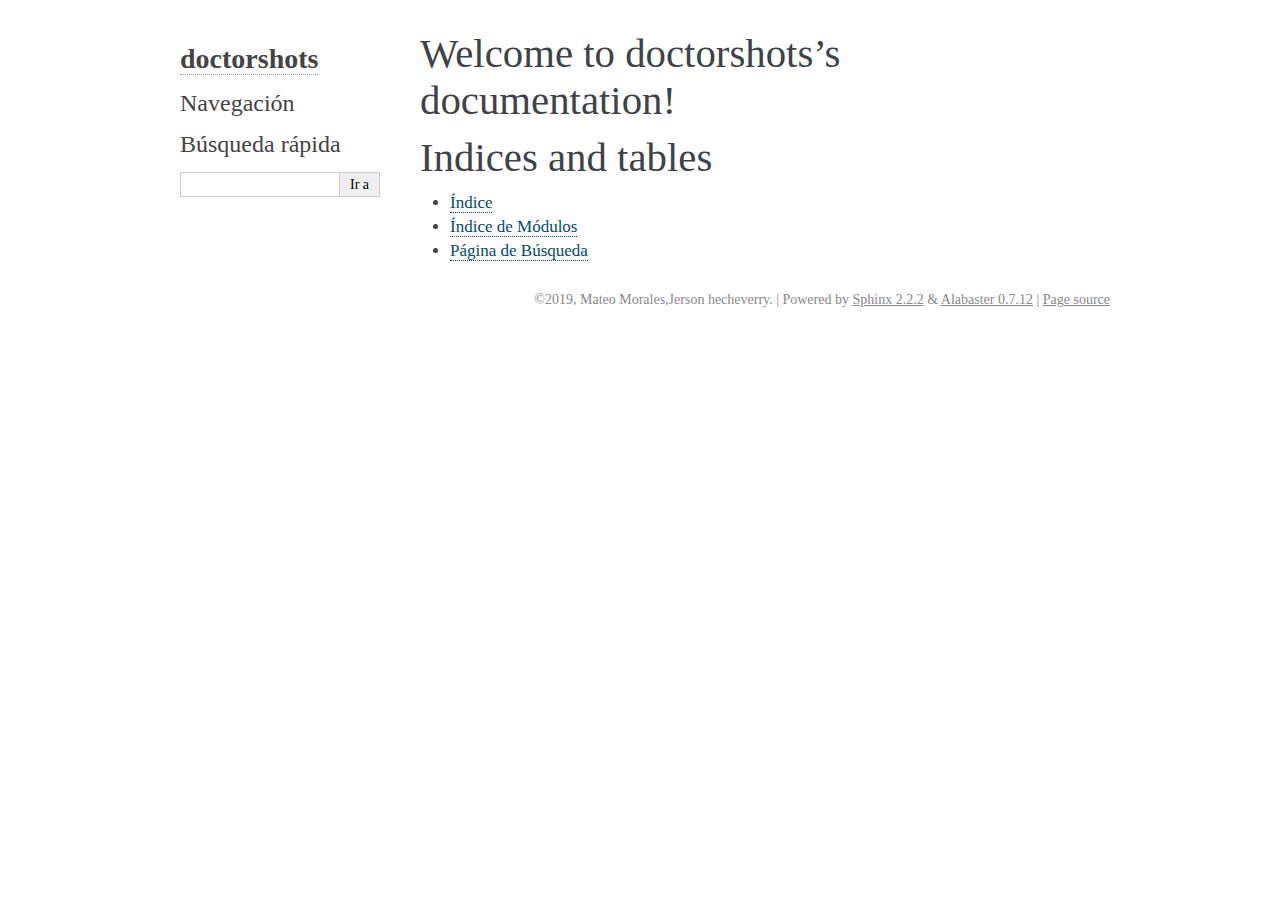
<file: _build/html/index.html>
<!DOCTYPE html>

<html xmlns="http://www.w3.org/1999/xhtml" lang="es">
  <head>
    <meta charset="utf-8" />
    <title>Welcome to doctorshots’s documentation! &#8212; documentación de doctorshots - </title>
    <link rel="stylesheet" href="_static/alabaster.css" type="text/css" />
    <link rel="stylesheet" href="_static/pygments.css" type="text/css" />
    <script type="text/javascript" id="documentation_options" data-url_root="./" src="_static/documentation_options.js"></script>
    <script type="text/javascript" src="_static/jquery.js"></script>
    <script type="text/javascript" src="_static/underscore.js"></script>
    <script type="text/javascript" src="_static/doctools.js"></script>
    <script type="text/javascript" src="_static/language_data.js"></script>
    <script type="text/javascript" src="_static/translations.js"></script>
    <link rel="index" title="Índice" href="genindex.html" />
    <link rel="search" title="Búsqueda" href="search.html" />
   
  <link rel="stylesheet" href="_static/custom.css" type="text/css" />
  
  
  <meta name="viewport" content="width=device-width, initial-scale=0.9, maximum-scale=0.9" />

  </head><body>
  

    <div class="document">
      <div class="documentwrapper">
        <div class="bodywrapper">
          

          <div class="body" role="main">
            
  <div class="section" id="welcome-to-doctorshots-s-documentation">
<h1>Welcome to doctorshots’s documentation!<a class="headerlink" href="#welcome-to-doctorshots-s-documentation" title="Enlazar permanentemente con este título">¶</a></h1>
<div class="toctree-wrapper compound">
</div>
</div>
<div class="section" id="indices-and-tables">
<h1>Indices and tables<a class="headerlink" href="#indices-and-tables" title="Enlazar permanentemente con este título">¶</a></h1>
<ul class="simple">
<li><p><a class="reference internal" href="genindex.html"><span class="std std-ref">Índice</span></a></p></li>
<li><p><a class="reference internal" href="py-modindex.html"><span class="std std-ref">Índice de Módulos</span></a></p></li>
<li><p><a class="reference internal" href="search.html"><span class="std std-ref">Página de Búsqueda</span></a></p></li>
</ul>
</div>


          </div>
          
        </div>
      </div>
      <div class="sphinxsidebar" role="navigation" aria-label="main navigation">
        <div class="sphinxsidebarwrapper">
<h1 class="logo"><a href="#">doctorshots</a></h1>








<h3>Navegación</h3>

<div class="relations">
<h3>Related Topics</h3>
<ul>
  <li><a href="#">Documentation overview</a><ul>
  </ul></li>
</ul>
</div>
<div id="searchbox" style="display: none" role="search">
  <h3 id="searchlabel">Búsqueda rápida</h3>
    <div class="searchformwrapper">
    <form class="search" action="search.html" method="get">
      <input type="text" name="q" aria-labelledby="searchlabel" />
      <input type="submit" value="Ir a" />
    </form>
    </div>
</div>
<script type="text/javascript">$('#searchbox').show(0);</script>








        </div>
      </div>
      <div class="clearer"></div>
    </div>
    <div class="footer">
      &copy;2019, Mateo Morales,Jerson hecheverry.
      
      |
      Powered by <a href="http://sphinx-doc.org/">Sphinx 2.2.2</a>
      &amp; <a href="https://github.com/bitprophet/alabaster">Alabaster 0.7.12</a>
      
      |
      <a href="_sources/index.rst.txt"
          rel="nofollow">Page source</a>
    </div>

    

    
  </body>
</html>
</file>
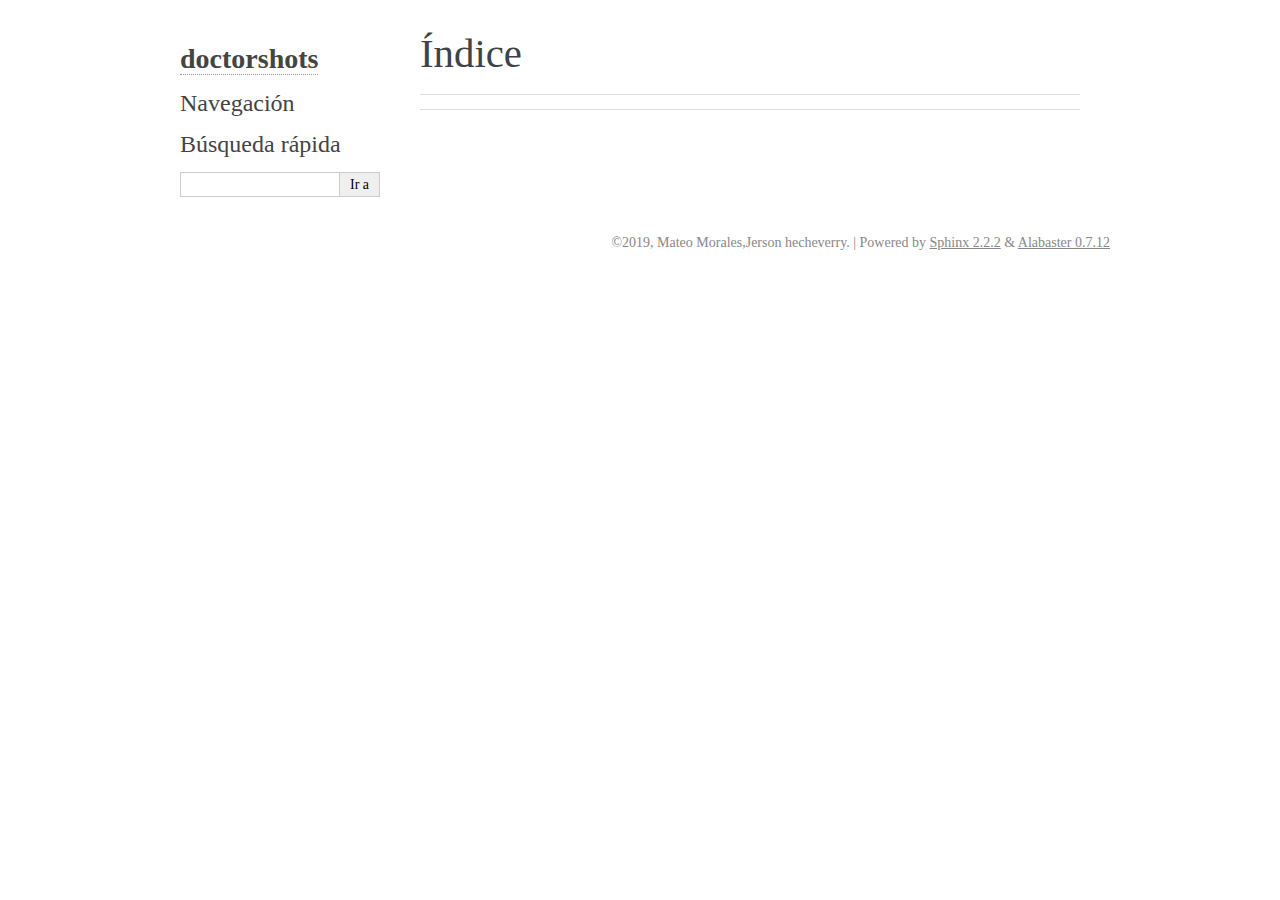
<file: _build/html/genindex.html>
<!DOCTYPE html>

<html xmlns="http://www.w3.org/1999/xhtml" lang="es">
  <head>
    <meta charset="utf-8" />
    <title>Índice &#8212; documentación de doctorshots - </title>
    <link rel="stylesheet" href="_static/alabaster.css" type="text/css" />
    <link rel="stylesheet" href="_static/pygments.css" type="text/css" />
    <script type="text/javascript" id="documentation_options" data-url_root="./" src="_static/documentation_options.js"></script>
    <script type="text/javascript" src="_static/jquery.js"></script>
    <script type="text/javascript" src="_static/underscore.js"></script>
    <script type="text/javascript" src="_static/doctools.js"></script>
    <script type="text/javascript" src="_static/language_data.js"></script>
    <script type="text/javascript" src="_static/translations.js"></script>
    <link rel="index" title="Índice" href="#" />
    <link rel="search" title="Búsqueda" href="search.html" />
   
  <link rel="stylesheet" href="_static/custom.css" type="text/css" />
  
  
  <meta name="viewport" content="width=device-width, initial-scale=0.9, maximum-scale=0.9" />

  </head><body>
  

    <div class="document">
      <div class="documentwrapper">
        <div class="bodywrapper">
          

          <div class="body" role="main">
            

<h1 id="index">Índice</h1>

<div class="genindex-jumpbox">
 
</div>


          </div>
          
        </div>
      </div>
      <div class="sphinxsidebar" role="navigation" aria-label="main navigation">
        <div class="sphinxsidebarwrapper">
<h1 class="logo"><a href="index.html">doctorshots</a></h1>








<h3>Navegación</h3>

<div class="relations">
<h3>Related Topics</h3>
<ul>
  <li><a href="index.html">Documentation overview</a><ul>
  </ul></li>
</ul>
</div>
<div id="searchbox" style="display: none" role="search">
  <h3 id="searchlabel">Búsqueda rápida</h3>
    <div class="searchformwrapper">
    <form class="search" action="search.html" method="get">
      <input type="text" name="q" aria-labelledby="searchlabel" />
      <input type="submit" value="Ir a" />
    </form>
    </div>
</div>
<script type="text/javascript">$('#searchbox').show(0);</script>








        </div>
      </div>
      <div class="clearer"></div>
    </div>
    <div class="footer">
      &copy;2019, Mateo Morales,Jerson hecheverry.
      
      |
      Powered by <a href="http://sphinx-doc.org/">Sphinx 2.2.2</a>
      &amp; <a href="https://github.com/bitprophet/alabaster">Alabaster 0.7.12</a>
      
    </div>

    

    
  </body>
</html>
</file>
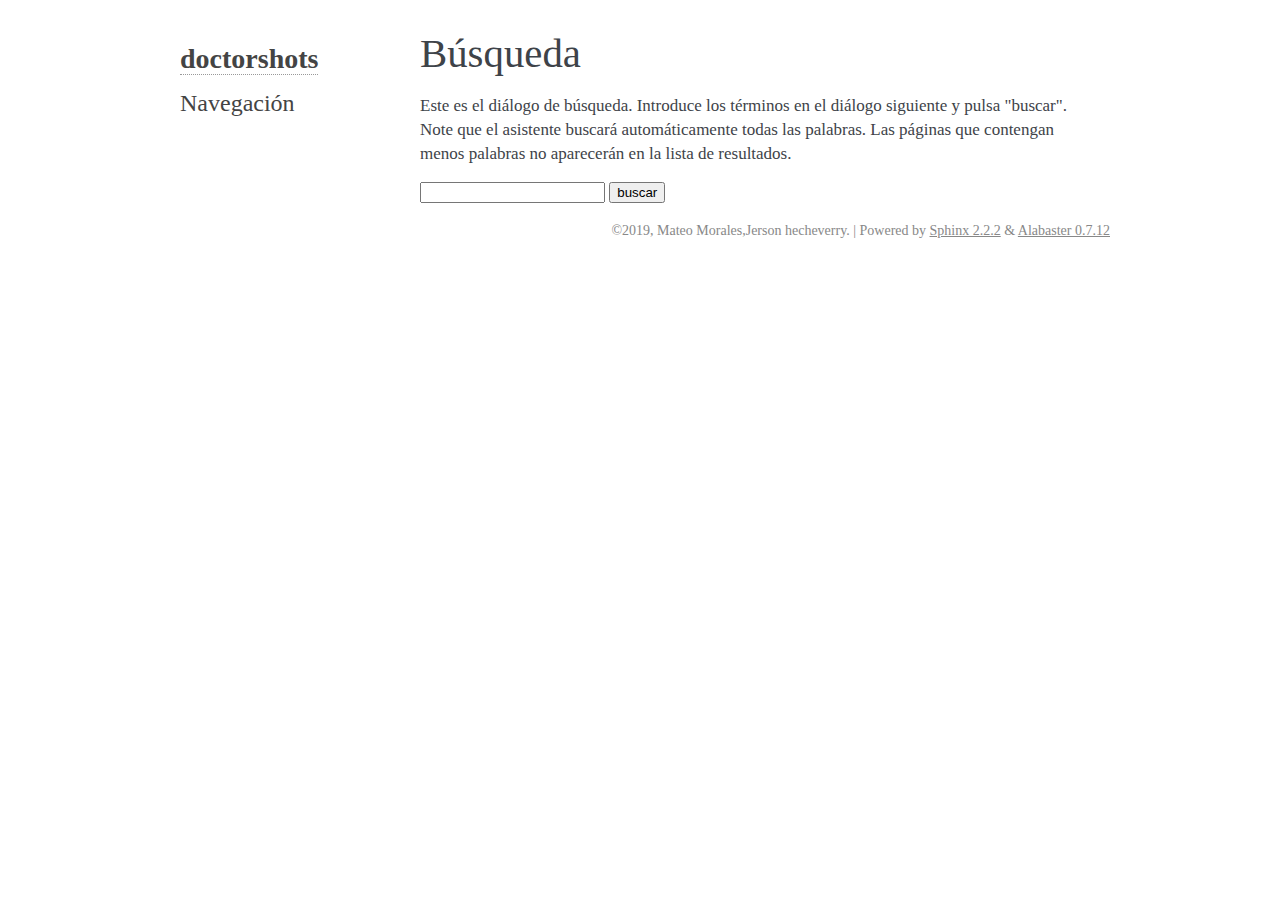
<file: _build/html/search.html>
<!DOCTYPE html>

<html xmlns="http://www.w3.org/1999/xhtml" lang="es">
  <head>
    <meta charset="utf-8" />
    <title>Búsqueda &#8212; documentación de doctorshots - </title>
    <link rel="stylesheet" href="_static/alabaster.css" type="text/css" />
    <link rel="stylesheet" href="_static/pygments.css" type="text/css" />
    
    <script type="text/javascript" id="documentation_options" data-url_root="./" src="_static/documentation_options.js"></script>
    <script type="text/javascript" src="_static/jquery.js"></script>
    <script type="text/javascript" src="_static/underscore.js"></script>
    <script type="text/javascript" src="_static/doctools.js"></script>
    <script type="text/javascript" src="_static/language_data.js"></script>
    <script type="text/javascript" src="_static/translations.js"></script>
    <script type="text/javascript" src="_static/searchtools.js"></script>
    <link rel="index" title="Índice" href="genindex.html" />
    <link rel="search" title="Búsqueda" href="#" />
  <script type="text/javascript" src="searchindex.js" defer></script>
  
   
  <link rel="stylesheet" href="_static/custom.css" type="text/css" />
  
  
  <meta name="viewport" content="width=device-width, initial-scale=0.9, maximum-scale=0.9" />


  </head><body>
  

    <div class="document">
      <div class="documentwrapper">
        <div class="bodywrapper">
          

          <div class="body" role="main">
            
  <h1 id="search-documentation">Búsqueda</h1>
  <div id="fallback" class="admonition warning">
  <script type="text/javascript">$('#fallback').hide();</script>
  <p>
    Por favor, active JavaScript para habilitar la funcionalidad
    de búsqueda.
  </p>
  </div>
  <p>
    Este es el diálogo de búsqueda.  Introduce los términos en el
    diálogo siguiente y pulsa "buscar". Note que el asistente buscará 
    automáticamente todas las palabras. Las páginas que contengan 
    menos palabras no aparecerán en la lista de resultados.
  </p>
  <form action="" method="get">
    <input type="text" name="q" aria-labelledby="search-documentation" value="" />
    <input type="submit" value="buscar" />
    <span id="search-progress" style="padding-left: 10px"></span>
  </form>
  
  <div id="search-results">
  
  </div>

          </div>
          
        </div>
      </div>
      <div class="sphinxsidebar" role="navigation" aria-label="main navigation">
        <div class="sphinxsidebarwrapper">
<h1 class="logo"><a href="index.html">doctorshots</a></h1>








<h3>Navegación</h3>

<div class="relations">
<h3>Related Topics</h3>
<ul>
  <li><a href="index.html">Documentation overview</a><ul>
  </ul></li>
</ul>
</div>








        </div>
      </div>
      <div class="clearer"></div>
    </div>
    <div class="footer">
      &copy;2019, Mateo Morales,Jerson hecheverry.
      
      |
      Powered by <a href="http://sphinx-doc.org/">Sphinx 2.2.2</a>
      &amp; <a href="https://github.com/bitprophet/alabaster">Alabaster 0.7.12</a>
      
    </div>

    

    
  </body>
</html>
</file>
<file: _build/html/_static/alabaster.css>
@import url("basic.css");

/* -- page layout ----------------------------------------------------------- */

body {
    font-family: Georgia, serif;
    font-size: 17px;
    background-color: #fff;
    color: #000;
    margin: 0;
    padding: 0;
}


div.document {
    width: 940px;
    margin: 30px auto 0 auto;
}

div.documentwrapper {
    float: left;
    width: 100%;
}

div.bodywrapper {
    margin: 0 0 0 220px;
}

div.sphinxsidebar {
    width: 220px;
    font-size: 14px;
    line-height: 1.5;
}

hr {
    border: 1px solid #B1B4B6;
}

div.body {
    background-color: #fff;
    color: #3E4349;
    padding: 0 30px 0 30px;
}

div.body > .section {
    text-align: left;
}

div.footer {
    width: 940px;
    margin: 20px auto 30px auto;
    font-size: 14px;
    color: #888;
    text-align: right;
}

div.footer a {
    color: #888;
}

p.caption {
    font-family: inherit;
    font-size: inherit;
}


div.relations {
    display: none;
}


div.sphinxsidebar a {
    color: #444;
    text-decoration: none;
    border-bottom: 1px dotted #999;
}

div.sphinxsidebar a:hover {
    border-bottom: 1px solid #999;
}

div.sphinxsidebarwrapper {
    padding: 18px 10px;
}

div.sphinxsidebarwrapper p.logo {
    padding: 0;
    margin: -10px 0 0 0px;
    text-align: center;
}

div.sphinxsidebarwrapper h1.logo {
    margin-top: -10px;
    text-align: center;
    margin-bottom: 5px;
    text-align: left;
}

div.sphinxsidebarwrapper h1.logo-name {
    margin-top: 0px;
}

div.sphinxsidebarwrapper p.blurb {
    margin-top: 0;
    font-style: normal;
}

div.sphinxsidebar h3,
div.sphinxsidebar h4 {
    font-family: Georgia, serif;
    color: #444;
    font-size: 24px;
    font-weight: normal;
    margin: 0 0 5px 0;
    padding: 0;
}

div.sphinxsidebar h4 {
    font-size: 20px;
}

div.sphinxsidebar h3 a {
    color: #444;
}

div.sphinxsidebar p.logo a,
div.sphinxsidebar h3 a,
div.sphinxsidebar p.logo a:hover,
div.sphinxsidebar h3 a:hover {
    border: none;
}

div.sphinxsidebar p {
    color: #555;
    margin: 10px 0;
}

div.sphinxsidebar ul {
    margin: 10px 0;
    padding: 0;
    color: #000;
}

div.sphinxsidebar ul li.toctree-l1 > a {
    font-size: 120%;
}

div.sphinxsidebar ul li.toctree-l2 > a {
    font-size: 110%;
}

div.sphinxsidebar input {
    border: 1px solid #CCC;
    font-family: Georgia, serif;
    font-size: 1em;
}

div.sphinxsidebar hr {
    border: none;
    height: 1px;
    color: #AAA;
    background: #AAA;

    text-align: left;
    margin-left: 0;
    width: 50%;
}

div.sphinxsidebar .badge {
    border-bottom: none;
}

div.sphinxsidebar .badge:hover {
    border-bottom: none;
}

/* To address an issue with donation coming after search */
div.sphinxsidebar h3.donation {
    margin-top: 10px;
}

/* -- body styles ----------------------------------------------------------- */

a {
    color: #004B6B;
    text-decoration: underline;
}

a:hover {
    color: #6D4100;
    text-decoration: underline;
}

div.body h1,
div.body h2,
div.body h3,
div.body h4,
div.body h5,
div.body h6 {
    font-family: Georgia, serif;
    font-weight: normal;
    margin: 30px 0px 10px 0px;
    padding: 0;
}

div.body h1 { margin-top: 0; padding-top: 0; font-size: 240%; }
div.body h2 { font-size: 180%; }
div.body h3 { font-size: 150%; }
div.body h4 { font-size: 130%; }
div.body h5 { font-size: 100%; }
div.body h6 { font-size: 100%; }

a.headerlink {
    color: #DDD;
    padding: 0 4px;
    text-decoration: none;
}

a.headerlink:hover {
    color: #444;
    background: #EAEAEA;
}

div.body p, div.body dd, div.body li {
    line-height: 1.4em;
}

div.admonition {
    margin: 20px 0px;
    padding: 10px 30px;
    background-color: #EEE;
    border: 1px solid #CCC;
}

div.admonition tt.xref, div.admonition code.xref, div.admonition a tt {
    background-color: #FBFBFB;
    border-bottom: 1px solid #fafafa;
}

div.admonition p.admonition-title {
    font-family: Georgia, serif;
    font-weight: normal;
    font-size: 24px;
    margin: 0 0 10px 0;
    padding: 0;
    line-height: 1;
}

div.admonition p.last {
    margin-bottom: 0;
}

div.highlight {
    background-color: #fff;
}

dt:target, .highlight {
    background: #FAF3E8;
}

div.warning {
    background-color: #FCC;
    border: 1px solid #FAA;
}

div.danger {
    background-color: #FCC;
    border: 1px solid #FAA;
    -moz-box-shadow: 2px 2px 4px #D52C2C;
    -webkit-box-shadow: 2px 2px 4px #D52C2C;
    box-shadow: 2px 2px 4px #D52C2C;
}

div.error {
    background-color: #FCC;
    border: 1px solid #FAA;
    -moz-box-shadow: 2px 2px 4px #D52C2C;
    -webkit-box-shadow: 2px 2px 4px #D52C2C;
    box-shadow: 2px 2px 4px #D52C2C;
}

div.caution {
    background-color: #FCC;
    border: 1px solid #FAA;
}

div.attention {
    background-color: #FCC;
    border: 1px solid #FAA;
}

div.important {
    background-color: #EEE;
    border: 1px solid #CCC;
}

div.note {
    background-color: #EEE;
    border: 1px solid #CCC;
}

div.tip {
    background-color: #EEE;
    border: 1px solid #CCC;
}

div.hint {
    background-color: #EEE;
    border: 1px solid #CCC;
}

div.seealso {
    background-color: #EEE;
    border: 1px solid #CCC;
}

div.topic {
    background-color: #EEE;
}

p.admonition-title {
    display: inline;
}

p.admonition-title:after {
    content: ":";
}

pre, tt, code {
    font-family: 'Consolas', 'Menlo', 'DejaVu Sans Mono', 'Bitstream Vera Sans Mono', monospace;
    font-size: 0.9em;
}

.hll {
    background-color: #FFC;
    margin: 0 -12px;
    padding: 0 12px;
    display: block;
}

img.screenshot {
}

tt.descname, tt.descclassname, code.descname, code.descclassname {
    font-size: 0.95em;
}

tt.descname, code.descname {
    padding-right: 0.08em;
}

img.screenshot {
    -moz-box-shadow: 2px 2px 4px #EEE;
    -webkit-box-shadow: 2px 2px 4px #EEE;
    box-shadow: 2px 2px 4px #EEE;
}

table.docutils {
    border: 1px solid #888;
    -moz-box-shadow: 2px 2px 4px #EEE;
    -webkit-box-shadow: 2px 2px 4px #EEE;
    box-shadow: 2px 2px 4px #EEE;
}

table.docutils td, table.docutils th {
    border: 1px solid #888;
    padding: 0.25em 0.7em;
}

table.field-list, table.footnote {
    border: none;
    -moz-box-shadow: none;
    -webkit-box-shadow: none;
    box-shadow: none;
}

table.footnote {
    margin: 15px 0;
    width: 100%;
    border: 1px solid #EEE;
    background: #FDFDFD;
    font-size: 0.9em;
}

table.footnote + table.footnote {
    margin-top: -15px;
    border-top: none;
}

table.field-list th {
    padding: 0 0.8em 0 0;
}

table.field-list td {
    padding: 0;
}

table.field-list p {
    margin-bottom: 0.8em;
}

/* Cloned from
 * https://github.com/sphinx-doc/sphinx/commit/ef60dbfce09286b20b7385333d63a60321784e68
 */
.field-name {
    -moz-hyphens: manual;
    -ms-hyphens: manual;
    -webkit-hyphens: manual;
    hyphens: manual;
}

table.footnote td.label {
    width: .1px;
    padding: 0.3em 0 0.3em 0.5em;
}

table.footnote td {
    padding: 0.3em 0.5em;
}

dl {
    margin: 0;
    padding: 0;
}

dl dd {
    margin-left: 30px;
}

blockquote {
    margin: 0 0 0 30px;
    padding: 0;
}

ul, ol {
    /* Matches the 30px from the narrow-screen "li > ul" selector below */
    margin: 10px 0 10px 30px;
    padding: 0;
}

pre {
    background: #EEE;
    padding: 7px 30px;
    margin: 15px 0px;
    line-height: 1.3em;
}

div.viewcode-block:target {
    background: #ffd;
}

dl pre, blockquote pre, li pre {
    margin-left: 0;
    padding-left: 30px;
}

tt, code {
    background-color: #ecf0f3;
    color: #222;
    /* padding: 1px 2px; */
}

tt.xref, code.xref, a tt {
    background-color: #FBFBFB;
    border-bottom: 1px solid #fff;
}

a.reference {
    text-decoration: none;
    border-bottom: 1px dotted #004B6B;
}

/* Don't put an underline on images */
a.image-reference, a.image-reference:hover {
    border-bottom: none;
}

a.reference:hover {
    border-bottom: 1px solid #6D4100;
}

a.footnote-reference {
    text-decoration: none;
    font-size: 0.7em;
    vertical-align: top;
    border-bottom: 1px dotted #004B6B;
}

a.footnote-reference:hover {
    border-bottom: 1px solid #6D4100;
}

a:hover tt, a:hover code {
    background: #EEE;
}


@media screen and (max-width: 870px) {

    div.sphinxsidebar {
    	display: none;
    }

    div.document {
       width: 100%;

    }

    div.documentwrapper {
    	margin-left: 0;
    	margin-top: 0;
    	margin-right: 0;
    	margin-bottom: 0;
    }

    div.bodywrapper {
    	margin-top: 0;
    	margin-right: 0;
    	margin-bottom: 0;
    	margin-left: 0;
    }

    ul {
    	margin-left: 0;
    }

	li > ul {
        /* Matches the 30px from the "ul, ol" selector above */
		margin-left: 30px;
	}

    .document {
    	width: auto;
    }

    .footer {
    	width: auto;
    }

    .bodywrapper {
    	margin: 0;
    }

    .footer {
    	width: auto;
    }

    .github {
        display: none;
    }



}



@media screen and (max-width: 875px) {

    body {
        margin: 0;
        padding: 20px 30px;
    }

    div.documentwrapper {
        float: none;
        background: #fff;
    }

    div.sphinxsidebar {
        display: block;
        float: none;
        width: 102.5%;
        margin: 50px -30px -20px -30px;
        padding: 10px 20px;
        background: #333;
        color: #FFF;
    }

    div.sphinxsidebar h3, div.sphinxsidebar h4, div.sphinxsidebar p,
    div.sphinxsidebar h3 a {
        color: #fff;
    }

    div.sphinxsidebar a {
        color: #AAA;
    }

    div.sphinxsidebar p.logo {
        display: none;
    }

    div.document {
        width: 100%;
        margin: 0;
    }

    div.footer {
        display: none;
    }

    div.bodywrapper {
        margin: 0;
    }

    div.body {
        min-height: 0;
        padding: 0;
    }

    .rtd_doc_footer {
        display: none;
    }

    .document {
        width: auto;
    }

    .footer {
        width: auto;
    }

    .footer {
        width: auto;
    }

    .github {
        display: none;
    }
}


/* misc. */

.revsys-inline {
    display: none!important;
}

/* Make nested-list/multi-paragraph items look better in Releases changelog
 * pages. Without this, docutils' magical list fuckery causes inconsistent
 * formatting between different release sub-lists.
 */
div#changelog > div.section > ul > li > p:only-child {
    margin-bottom: 0;
}

/* Hide fugly table cell borders in ..bibliography:: directive output */
table.docutils.citation, table.docutils.citation td, table.docutils.citation th {
  border: none;
  /* Below needed in some edge cases; if not applied, bottom shadows appear */
  -moz-box-shadow: none;
  -webkit-box-shadow: none;
  box-shadow: none;
}


/* relbar */

.related {
    line-height: 30px;
    width: 100%;
    font-size: 0.9rem;
}

.related.top {
    border-bottom: 1px solid #EEE;
    margin-bottom: 20px;
}

.related.bottom {
    border-top: 1px solid #EEE;
}

.related ul {
    padding: 0;
    margin: 0;
    list-style: none;
}

.related li {
    display: inline;
}

nav#rellinks {
    float: right;
}

nav#rellinks li+li:before {
    content: "|";
}

nav#breadcrumbs li+li:before {
    content: "\00BB";
}

/* Hide certain items when printing */
@media print {
    div.related {
        display: none;
    }
}
</file>
<file: _build/html/_static/pygments.css>
.highlight .hll { background-color: #ffffcc }
.highlight  { background: #f8f8f8; }
.highlight .c { color: #8f5902; font-style: italic } /* Comment */
.highlight .err { color: #a40000; border: 1px solid #ef2929 } /* Error */
.highlight .g { color: #000000 } /* Generic */
.highlight .k { color: #004461; font-weight: bold } /* Keyword */
.highlight .l { color: #000000 } /* Literal */
.highlight .n { color: #000000 } /* Name */
.highlight .o { color: #582800 } /* Operator */
.highlight .x { color: #000000 } /* Other */
.highlight .p { color: #000000; font-weight: bold } /* Punctuation */
.highlight .ch { color: #8f5902; font-style: italic } /* Comment.Hashbang */
.highlight .cm { color: #8f5902; font-style: italic } /* Comment.Multiline */
.highlight .cp { color: #8f5902 } /* Comment.Preproc */
.highlight .cpf { color: #8f5902; font-style: italic } /* Comment.PreprocFile */
.highlight .c1 { color: #8f5902; font-style: italic } /* Comment.Single */
.highlight .cs { color: #8f5902; font-style: italic } /* Comment.Special */
.highlight .gd { color: #a40000 } /* Generic.Deleted */
.highlight .ge { color: #000000; font-style: italic } /* Generic.Emph */
.highlight .gr { color: #ef2929 } /* Generic.Error */
.highlight .gh { color: #000080; font-weight: bold } /* Generic.Heading */
.highlight .gi { color: #00A000 } /* Generic.Inserted */
.highlight .go { color: #888888 } /* Generic.Output */
.highlight .gp { color: #745334 } /* Generic.Prompt */
.highlight .gs { color: #000000; font-weight: bold } /* Generic.Strong */
.highlight .gu { color: #800080; font-weight: bold } /* Generic.Subheading */
.highlight .gt { color: #a40000; font-weight: bold } /* Generic.Traceback */
.highlight .kc { color: #004461; font-weight: bold } /* Keyword.Constant */
.highlight .kd { color: #004461; font-weight: bold } /* Keyword.Declaration */
.highlight .kn { color: #004461; font-weight: bold } /* Keyword.Namespace */
.highlight .kp { color: #004461; font-weight: bold } /* Keyword.Pseudo */
.highlight .kr { color: #004461; font-weight: bold } /* Keyword.Reserved */
.highlight .kt { color: #004461; font-weight: bold } /* Keyword.Type */
.highlight .ld { color: #000000 } /* Literal.Date */
.highlight .m { color: #990000 } /* Literal.Number */
.highlight .s { color: #4e9a06 } /* Literal.String */
.highlight .na { color: #c4a000 } /* Name.Attribute */
.highlight .nb { color: #004461 } /* Name.Builtin */
.highlight .nc { color: #000000 } /* Name.Class */
.highlight .no { color: #000000 } /* Name.Constant */
.highlight .nd { color: #888888 } /* Name.Decorator */
.highlight .ni { color: #ce5c00 } /* Name.Entity */
.highlight .ne { color: #cc0000; font-weight: bold } /* Name.Exception */
.highlight .nf { color: #000000 } /* Name.Function */
.highlight .nl { color: #f57900 } /* Name.Label */
.highlight .nn { color: #000000 } /* Name.Namespace */
.highlight .nx { color: #000000 } /* Name.Other */
.highlight .py { color: #000000 } /* Name.Property */
.highlight .nt { color: #004461; font-weight: bold } /* Name.Tag */
.highlight .nv { color: #000000 } /* Name.Variable */
.highlight .ow { color: #004461; font-weight: bold } /* Operator.Word */
.highlight .w { color: #f8f8f8; text-decoration: underline } /* Text.Whitespace */
.highlight .mb { color: #990000 } /* Literal.Number.Bin */
.highlight .mf { color: #990000 } /* Literal.Number.Float */
.highlight .mh { color: #990000 } /* Literal.Number.Hex */
.highlight .mi { color: #990000 } /* Literal.Number.Integer */
.highlight .mo { color: #990000 } /* Literal.Number.Oct */
.highlight .sa { color: #4e9a06 } /* Literal.String.Affix */
.highlight .sb { color: #4e9a06 } /* Literal.String.Backtick */
.highlight .sc { color: #4e9a06 } /* Literal.String.Char */
.highlight .dl { color: #4e9a06 } /* Literal.String.Delimiter */
.highlight .sd { color: #8f5902; font-style: italic } /* Literal.String.Doc */
.highlight .s2 { color: #4e9a06 } /* Literal.String.Double */
.highlight .se { color: #4e9a06 } /* Literal.String.Escape */
.highlight .sh { color: #4e9a06 } /* Literal.String.Heredoc */
.highlight .si { color: #4e9a06 } /* Literal.String.Interpol */
.highlight .sx { color: #4e9a06 } /* Literal.String.Other */
.highlight .sr { color: #4e9a06 } /* Literal.String.Regex */
.highlight .s1 { color: #4e9a06 } /* Literal.String.Single */
.highlight .ss { color: #4e9a06 } /* Literal.String.Symbol */
.highlight .bp { color: #3465a4 } /* Name.Builtin.Pseudo */
.highlight .fm { color: #000000 } /* Name.Function.Magic */
.highlight .vc { color: #000000 } /* Name.Variable.Class */
.highlight .vg { color: #000000 } /* Name.Variable.Global */
.highlight .vi { color: #000000 } /* Name.Variable.Instance */
.highlight .vm { color: #000000 } /* Name.Variable.Magic */
.highlight .il { color: #990000 } /* Literal.Number.Integer.Long */
</file>
<file: _build/html/_static/custom.css>
/* This file intentionally left blank. */
</file>
